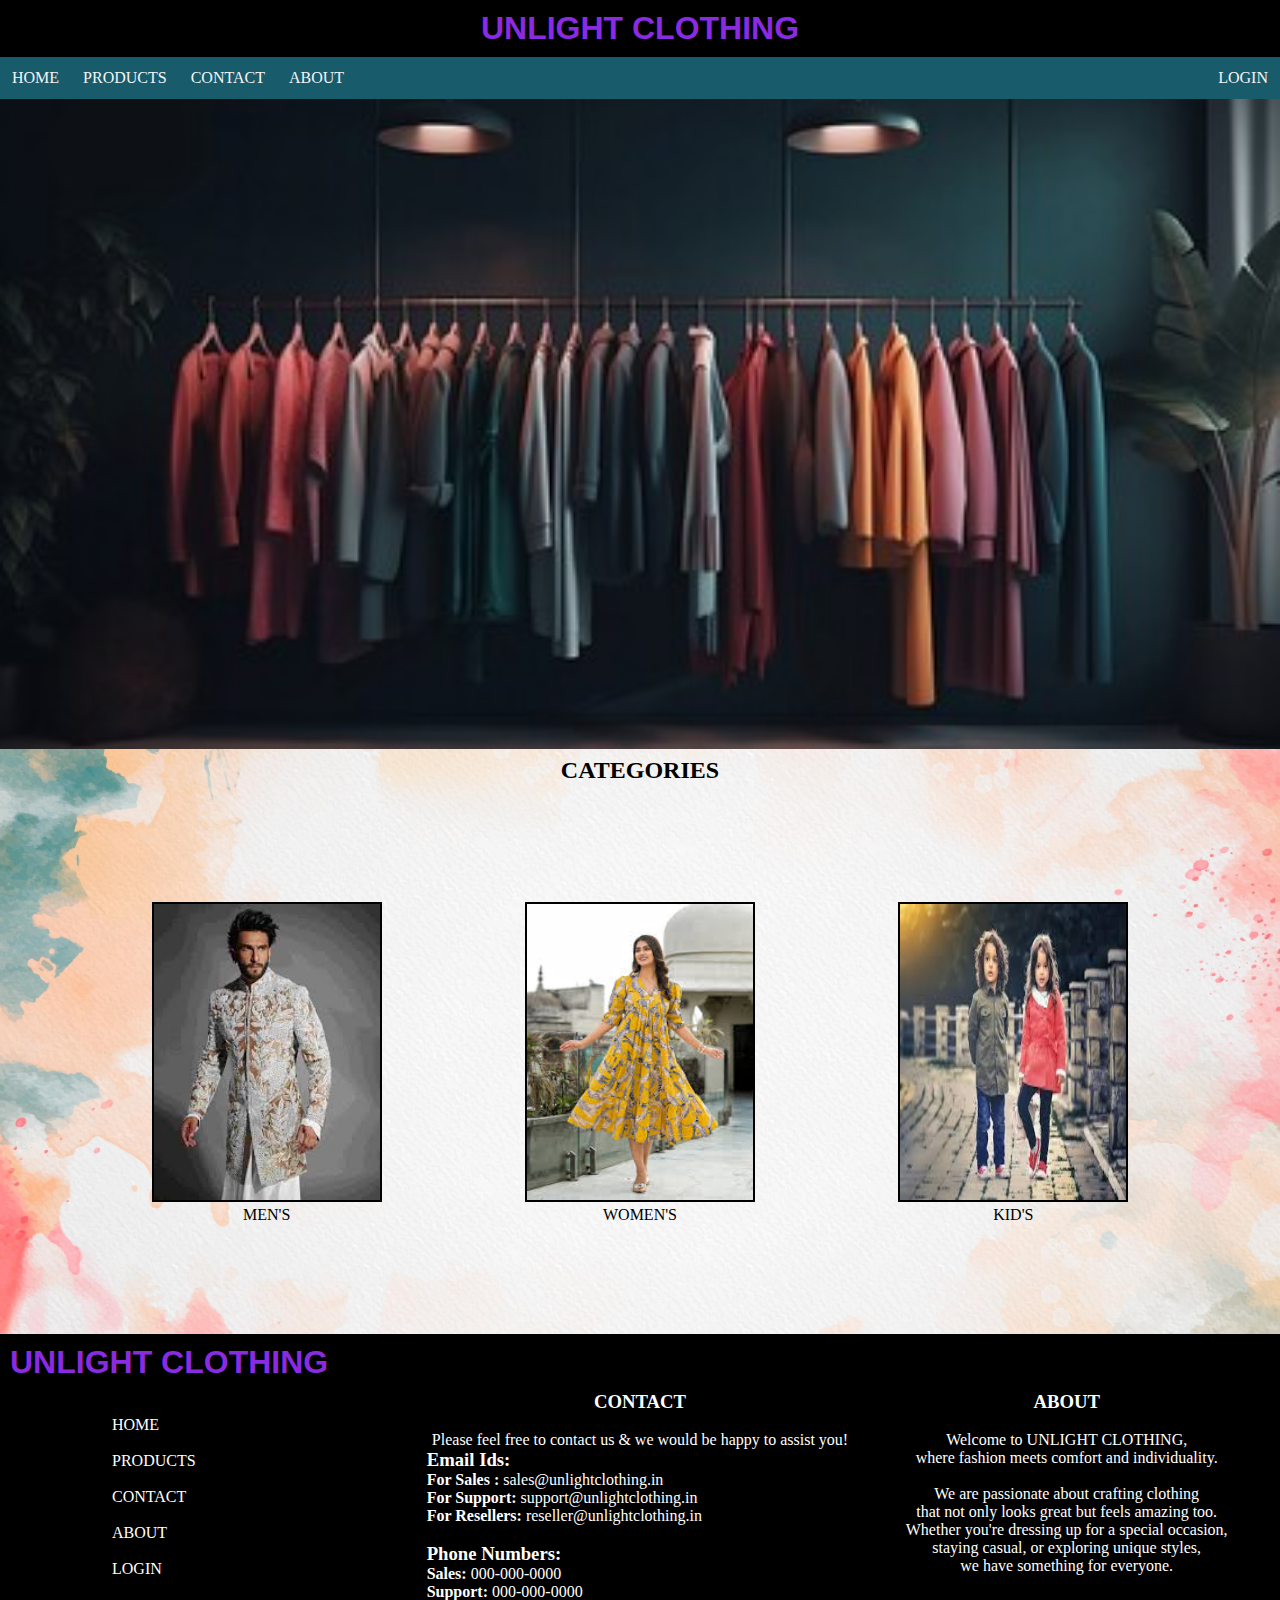
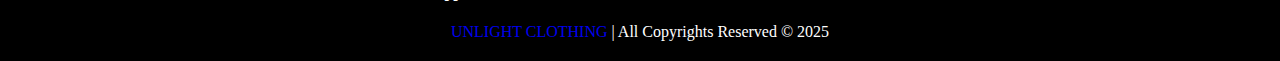
<file: index.html>
<!DOCTYPE html>
<html lang="en">
<head>
    <meta charset="UTF-8">
    <meta name="viewport" content="width=device-width, initial-scale=1.0">
        <title>
            clothing website-Home
        </title>
        <link rel="stylesheet" href="index.css">
    </head>
    <body>
        <div id="main-con">
            <header id="head"><h1>UNLIGHT CLOTHING</h1></header>
            <div id="navbar">
                <ul>
                    <li class="list"><a href="index.html">HOME</a></li>
                    <li class="list"><a href="products.html">PRODUCTS</a></li>
                    <li class="list"><a href="contact.html">CONTACT</a></li>
                    <li class="list"><a href="about.html">ABOUT</a></li>
                    <li class="list" id="right"><a href="login.html">LOGIN</a></li>
                </ul>
            </div>
            <div id="background"></div>
            <section id="background1">
                <header id="hi"><h2>CATEGORIES</h2></header>
            <div class="sub-con">
                <div class="box"><img id="img1" src="image/mens.jpeg" title="MEN'S"width="230" height="300" alt="error"><a href="products.html"><p>MEN'S</p></a></div>
                <div class="box"><img id="img2" src="image/women.jpeg" title="WOMEN'S"width="230" height="300"alt="error"><a href="products.html"><p>WOMEN'S</p></a></div>
                <div class="box"><img id="img3" src="image/kids.jpeg" title="KID'S" width="230" height="300" alt="error"><a href="products.html"><p>KID'S</p></a></div>
            </div>
            </section>
           <footer>
                <h1 id="foot">UNLIGHT CLOTHING</h1>
            <div class="foot">
                <div id="con">
                    <ul id="unorder">
                        <li><a href="index.html">HOME</a></li><br>
                        <li><a href="products.html">PRODUCTS</a></li><br>
                        <li><a href="contact.html">CONTACT</a></li><br>
                        <li><a href="about.html">ABOUT</a></li><br>
                        <li><a href="login.html">LOGIN</a></li>
                    </ul>
                </div>
                <div id="con">
                    <h3 id="align">CONTACT</h3><br>
                        <p id="align">Please feel free to contact us & we would be happy to assist you!<br>
                            <h3>Email Ids:</h3>
                            <b>For Sales :</b> sales@unlightclothing.in<br>
                            <b>For Support:</b> support@unlightclothing.in<br>
                            <b>For Resellers:</b> reseller@unlightclothing.in<br><br>
                                
                            <h3>Phone Numbers:</h3>
                            <b>Sales:</b> 000-000-0000<br>
                            <b>Support:</b> 000-000-0000
                        </p>
                </div>
                <div id="con">
                    <h3 id="align">ABOUT</h3>
                    <p id="align"><br>Welcome to UNLIGHT CLOTHING,<br>where fashion meets comfort and individuality.<br><br>
                        We are passionate about crafting clothing<br>that not only looks great but feels amazing too.<br>
                        Whether you're dressing up for a special occasion,<br> staying casual, or exploring unique styles,<br>
                        we have something for everyone.</p>
                </div>
            </div>
            <p id="copy"><a id="align" href="index.html">UNLIGHT CLOTHING</a> | All Copyrights Reserved © 2025</p>
            </footer>
        </div>
    </body>
</html>
</file>
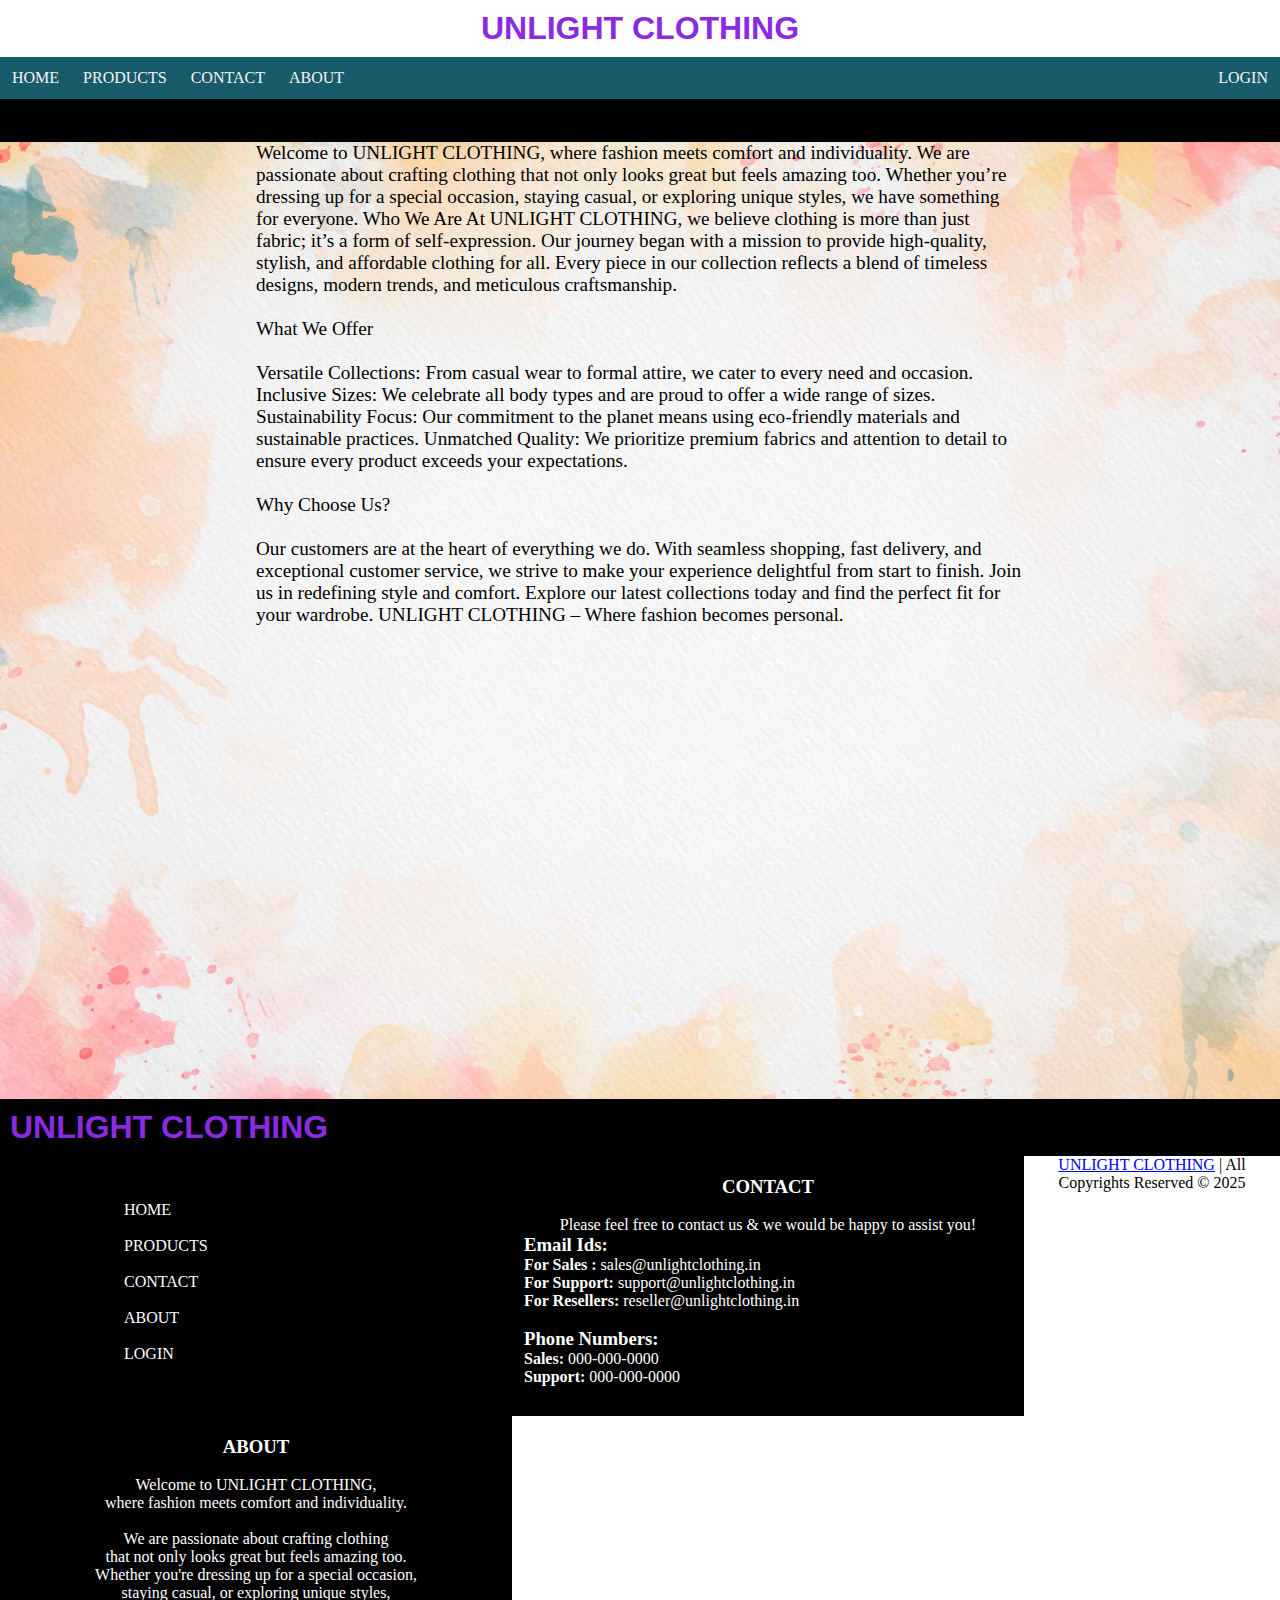
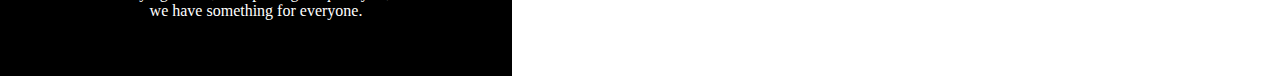
<file: about.html>
<!DOCTYPE html>
<html lang="en">
<head>
    <meta charset="UTF-8">
    <meta name="viewport" content="width=device-width, initial-scale=1.0">
        <title>
            online shopping-clothing website
        </title>
        <link rel="stylesheet" href="about.css">
    </head>
    <body>
         <div id="main-con">
            <header id="head"><h1>UNLIGHT CLOTHING</h1></header>
            <div id="navbar">
                <ul>
                    <li class="list"><a href="index.html">HOME</a></li>
                    <li class="list"><a href="products.html">PRODUCTS</a></li>
                    <li class="list"><a href="contact.html">CONTACT</a></li>
                    <li class="list"><a href="about.html">ABOUT</a></li>
                    <li class="list" id="right"><a href="login.html">LOGIN</a></li>
                </ul>
            </div>
            <div id="background">
                <header><h2>ABOUT</h2></header>
                <div id="details">
                        <p>Welcome to UNLIGHT CLOTHING, where fashion meets comfort and individuality. 
                        We are passionate about crafting clothing that not only looks great but feels amazing too. 
                        Whether you’re dressing up for a special occasion, staying casual, or exploring unique styles, we have something for everyone.
                        
                        Who We Are
                        
                        At UNLIGHT CLOTHING, we believe clothing is more than just fabric; it’s a form of self-expression. 
                        Our journey began with a mission to provide high-quality, stylish, and affordable clothing for all. 
                        Every piece in our collection reflects a blend of timeless designs, modern trends, and meticulous craftsmanship.<br><br>
                        
                        What We Offer<br><br>
                        
                        Versatile Collections: From casual wear to formal attire, we cater to every need and occasion.
                        Inclusive Sizes: We celebrate all body types and are proud to offer a wide range of sizes.
                        Sustainability Focus: Our commitment to the planet means using eco-friendly materials and sustainable practices.
                        Unmatched Quality: We prioritize premium fabrics and attention to detail to ensure every product exceeds your expectations.<br><br>
                        
                        
                        Why Choose Us?<br><br>
                        
                        Our customers are at the heart of everything we do. With seamless shopping, fast delivery, and exceptional customer service, 
                        we strive to make your experience delightful from start to finish.
                        
                        Join us in redefining style and comfort. Explore our latest collections today and find the perfect fit for your wardrobe.
                        UNLIGHT CLOTHING – Where fashion becomes personal.
                    </p>
                </div>
            </div>
            <footer>
                <h1 id="foot">UNLIGHT CLOTHING</h1>
            <div class="foot">
                <div id="con">
                    <ul id="unorder">
                        <li><a href="index.html">HOME</a></li><br>
                        <li><a href="products.html">PRODUCTS</a></li><br>
                        <li><a href="contact.html">CONTACT</a></li><br>
                        <li><a href="about.html">ABOUT</a></li><br>
                        <li><a href="login.html">LOGIN</a></li>
                    </ul>
                </div>
                <div id="con">
                    <h3 id="align">CONTACT</h3><br>
                        <p id="align">Please feel free to contact us & we would be happy to assist you!<br>
                            <h3>Email Ids:</h3>
                            <b>For Sales :</b> sales@unlightclothing.in<br>
                            <b>For Support:</b> support@unlightclothing.in<br>
                            <b>For Resellers:</b> reseller@unlightclothing.in<br><br>
                                
                            <h3>Phone Numbers:</h3>
                            <b>Sales:</b> 000-000-0000<br>
                            <b>Support:</b> 000-000-0000
                        </p>
                </div>
                <div id="con">
                    <h3 id="align">ABOUT</h3>
                    <p id="align"><br>Welcome to UNLIGHT CLOTHING,<br>where fashion meets comfort and individuality.<br><br>
                        We are passionate about crafting clothing<br>that not only looks great but feels amazing too.<br>
                        Whether you're dressing up for a special occasion,<br> staying casual, or exploring unique styles,<br>
                        we have something for everyone.</p>
                </div>
            </div>
            <p id="copy"><a id="align" href="index.html">UNLIGHT CLOTHING</a> | All Copyrights Reserved © 2025</p>
            </footer>
        </div>
    </body>
</html>
</file>
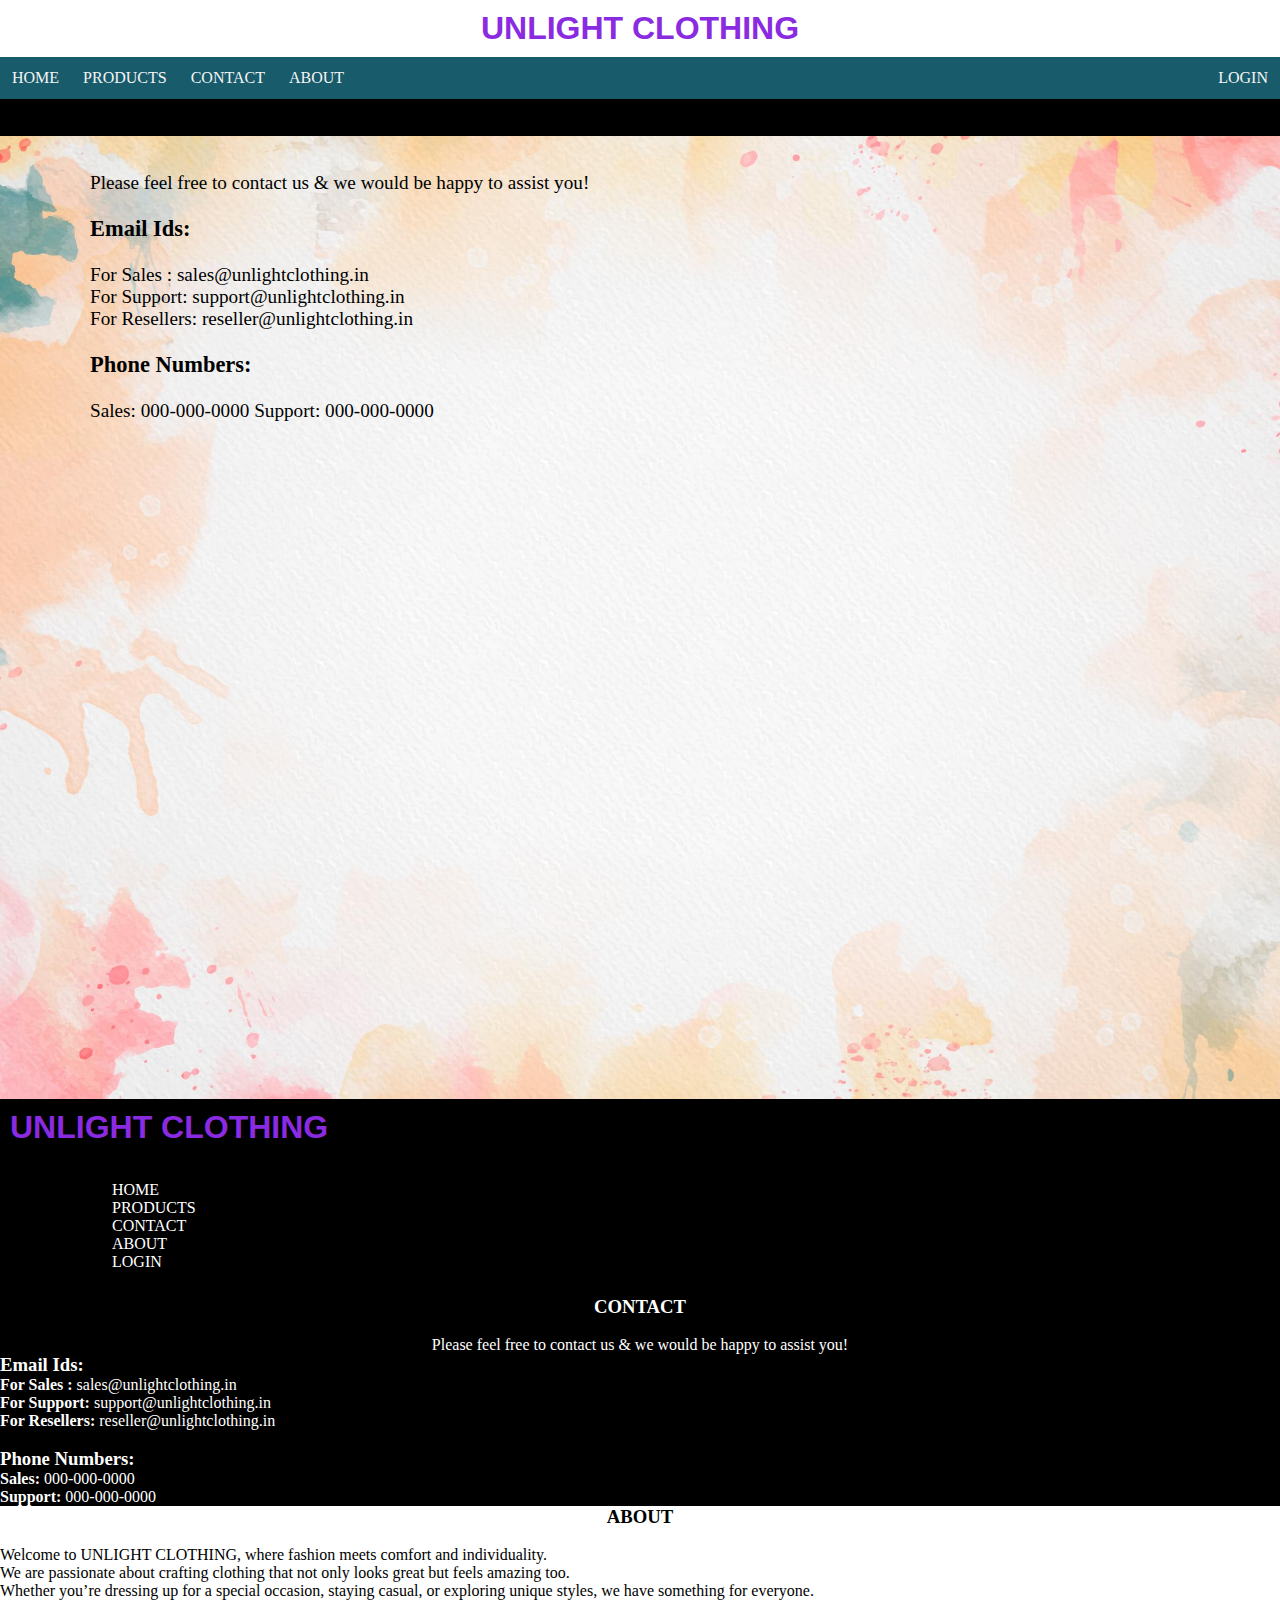
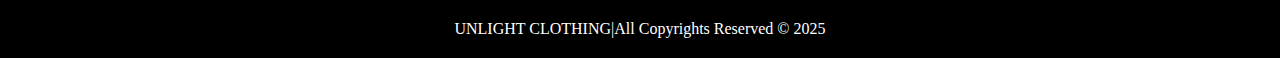
<file: contact.html>
<!DOCTYPE html>
<html lang ="en">
    <head>
        <meta charset="UTF-8">
        <meta name="viewpoint" content="width device-width,initial-scale=1.8">
        <title>
            online shopping-clothing website
        </title>
        <link rel="stylesheet" href="contact.css">
    </head>
    <body>
        <header>
            <h1>UNLIGHT CLOTHING</h1>
        </header>
        <div id="main-con">
            <div id="navbar">
                <ul>
                    <li class="list"><a href="index.html">HOME</a></li>
                    <li class="list"><a href="products.html">PRODUCTS</a></li>
                    <li class="list"><a href="contact.html">CONTACT</a></li>
                    <li class="list"><a href="about.html">ABOUT</a></li>
                    <li class="list" id="right"><a href="login.html">LOGIN</a></li>
                </ul>
            </div>
            <div id="background">
                <h1 id="head">CONTACT US</h1><br><br>
                <div id="details">
                    <p>Please feel free to contact us & we would be happy to assist you!<br><br>
                            <h3>Email Ids:</h3><br>
                            For Sales : sales@unlightclothing.in<br>
                            For Support: support@unlightclothing.in<br>
                            For Resellers: reseller@unlightclothing.in<br><br>
                                
                            <h3>Phone Numbers:</h3><br>
                            Sales: 000-000-0000
                            Support: 000-000-0000
                    </p>
                </div>
            </div>
            <div id="row">
                <footer>
                    <h1 id="foot">UNLIGHT CLOTHING</h1>
                </footer>
                <div>
                    <ul id="unorder">
                        <li><a href="index.html">HOME</a></li>
                        <li><a href="products.html">PRODUCTS</a></li>
                        <li><a href="contact.html">CONTACT</a></li>
                        <li><a href="about.html">ABOUT</a></li>
                        <li><a href="login.html">LOGIN</a></li>
                    </ul>
                </div>
                <div id="con">
                     <p><h3 id="align">CONTACT</h3><br>
                        <p id="align">Please feel free to contact us & we would be happy to assist you!</p>
                            <h3>Email Ids:</h3>
                            <b>For Sales :</b> sales@unlightclothing.in<br>
                            <b>For Support:</b> support@unlightclothing.in<br>
                            <b>For Resellers:</b> reseller@unlightclothing.in<br><br>
                                
                            <h3>Phone Numbers:</h3>
                            <b>Sales:</b> 000-000-0000<br>
                            <b>Support:</b> 000-000-0000
                    </p>
                </div>
                <div id="abo">
                    <p><h3 id="align">ABOUT</h3><br>Welcome to UNLIGHT CLOTHING, where fashion meets comfort and individuality.<br>
                        We are passionate about crafting clothing that not only looks great but feels amazing too.<br>
                        Whether you’re dressing up for a special occasion, staying casual, or exploring unique styles,
                        we have something for everyone.</p>
                </div>
            </div>
            <p id="copy">UNLIGHT CLOTHING|All Copyrights Reserved © 2025</p>
        </div>
    </body>
</html>
</file>
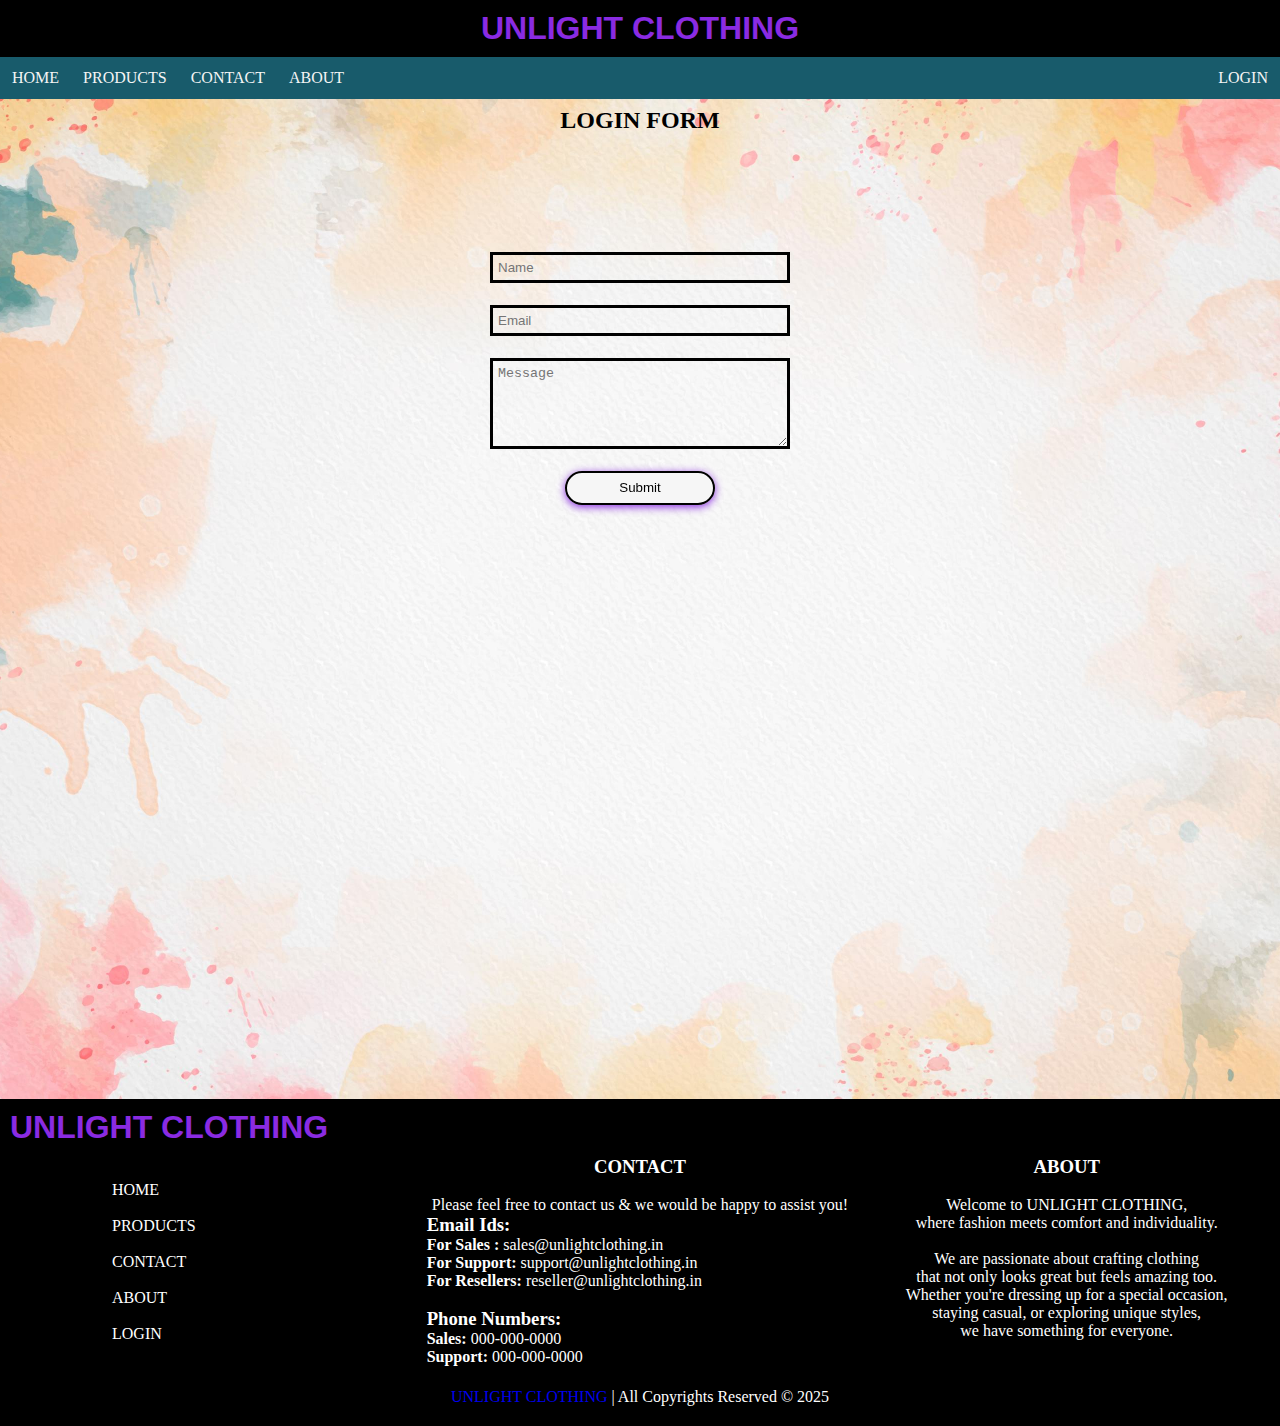
<file: login.html>
<!DOCTYPE html>
<html lang="en">
<head>
    <meta charset="UTF-8">
    <meta name="viewport" content="width=device-width, initial-scale=1.0">
        <title>
            online shopping-clothing website
        </title>
        <link rel="stylesheet" href="login.css">
    </head>
    <body>
        <div id="main-con">
            <header id="head"><h1>UNLIGHT CLOTHING</h1></header>
            <div id="navbar">
                <ul>
                    <li class="list"><a href="index.html">HOME</a></li>
                    <li class="list"><a href="products.html">PRODUCTS</a></li>
                    <li class="list"><a href="contact.html">CONTACT</a></li>
                    <li class="list"><a href="about.html">ABOUT</a></li>
                    <li class="list" id="right"><a href="login.html">LOGIN</a></li>
                </ul>
            </div>
            <div id="background">
                <header><h2>LOGIN FORM</h2></header><br><br>
                <div id="form-con">
                <table>
                    <form action="" method="">
                        <tr><td><input type="text" class="size" placeholder="Name" required></td></tr>
                        <tr><td><input type="email" class="size" placeholder="Email" required ></td></tr>
                        <tr><td><textarea name="Message" class="size" placeholder="Message" rows="5" cols="60"></textarea></td></tr>
                        <tr><td id="btn"><input type="submit" id="sub" value="Submit"></td></tr>
                    </form>
                </table>
                </div>
            </div>
              <footer>
                <h1 id="foot">UNLIGHT CLOTHING</h1>
            <div class="foot">
                <div id="con">
                    <ul id="unorder">
                        <li><a href="index.html">HOME</a></li><br>
                        <li><a href="products.html">PRODUCTS</a></li><br>
                        <li><a href="contact.html">CONTACT</a></li><br>
                        <li><a href="about.html">ABOUT</a></li><br>
                        <li><a href="login.html">LOGIN</a></li>
                    </ul>
                </div>
                <div id="con">
                    <h3 id="align">CONTACT</h3><br>
                        <p id="align">Please feel free to contact us & we would be happy to assist you!<br>
                            <h3>Email Ids:</h3>
                            <b>For Sales :</b> sales@unlightclothing.in<br>
                            <b>For Support:</b> support@unlightclothing.in<br>
                            <b>For Resellers:</b> reseller@unlightclothing.in<br><br>
                                
                            <h3>Phone Numbers:</h3>
                            <b>Sales:</b> 000-000-0000<br>
                            <b>Support:</b> 000-000-0000
                        </p>
                </div>
                <div id="con">
                    <h3 id="align">ABOUT</h3>
                    <p id="align"><br>Welcome to UNLIGHT CLOTHING,<br>where fashion meets comfort and individuality.<br><br>
                        We are passionate about crafting clothing<br>that not only looks great but feels amazing too.<br>
                        Whether you're dressing up for a special occasion,<br> staying casual, or exploring unique styles,<br>
                        we have something for everyone.</p>
                </div>
            </div>
            <p id="copy"><a id="align" href="index.html">UNLIGHT CLOTHING</a> | All Copyrights Reserved © 2025</p>
            </footer>
    </body>
</html>
</file>
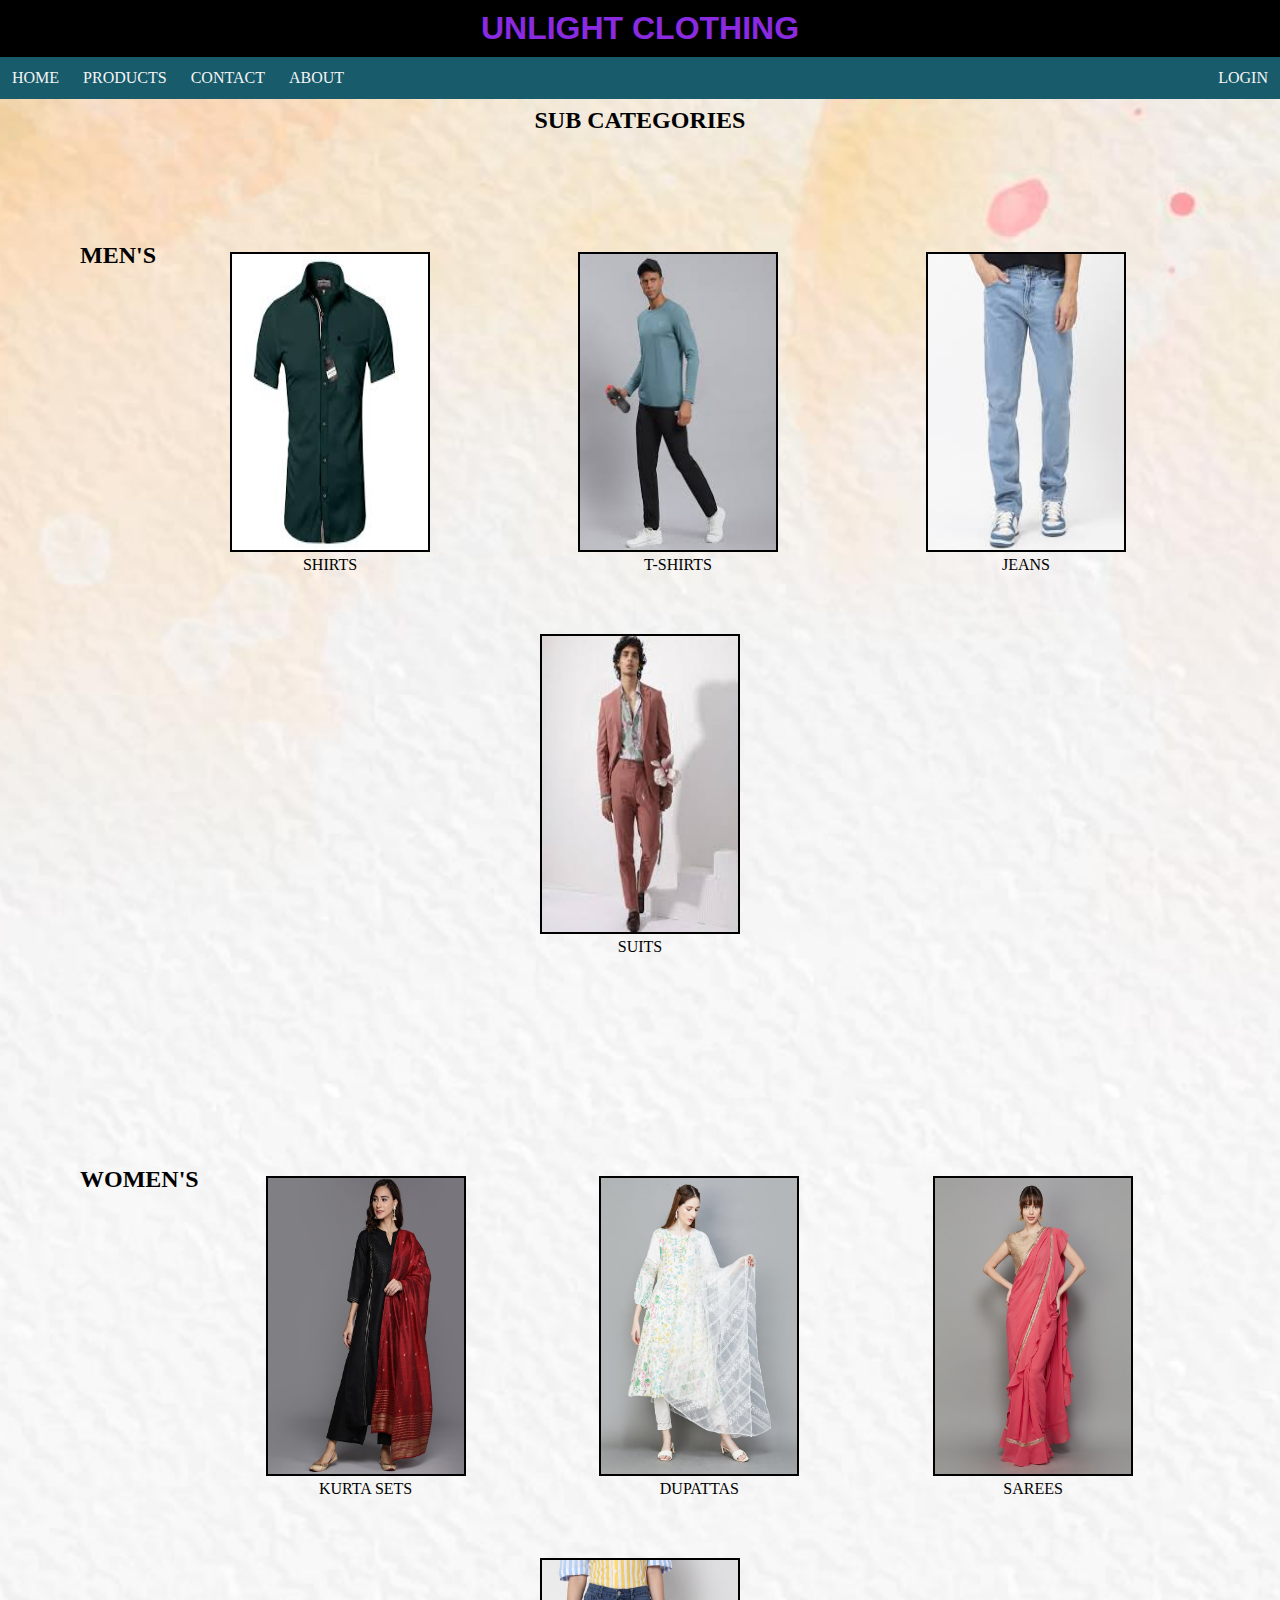
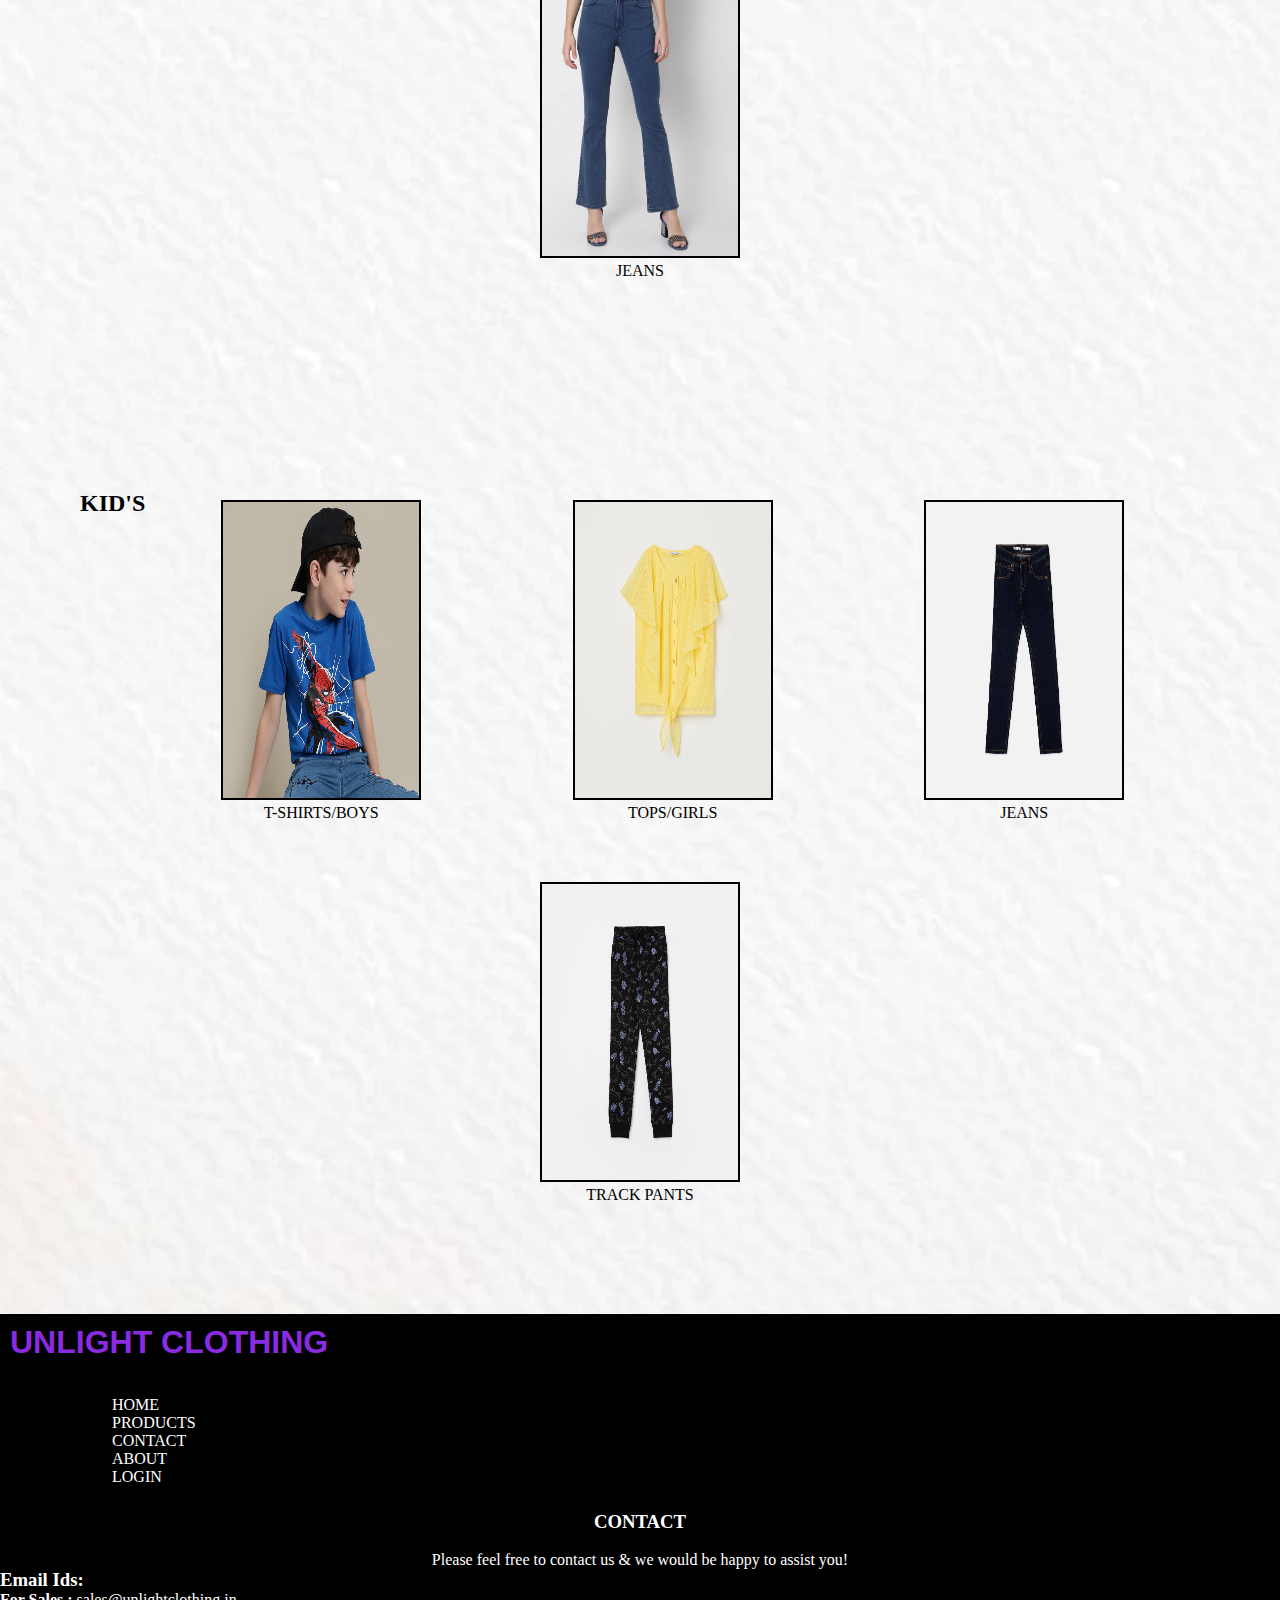
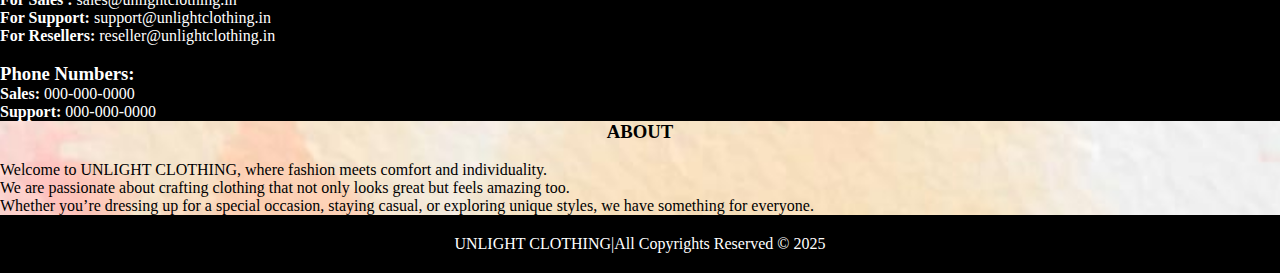
<file: products.html>
<!DOCTYPE html>
<html lang ="en">
    <head>
        <meta charset="UTF-8">
        <meta name="viewpoint" content="width device-width,initial-scale=1.8">
        <title>
            online shopping-clothing website
        </title>
        <link rel="stylesheet" href="products.css">
    </head>
    <body>
        <header id="head">
            <h1>UNLIGHT CLOTHING</h1>
        </header>
        <div id="main-con">
            <div id="navbar">
                <ul>
                    <li class="list"><a href="index.html">HOME</a></li>
                    <li class="list"><a href="products.html">PRODUCTS</a></li>
                    <li class="list"><a href="contact.html">CONTACT</a></li>
                    <li class="list"><a href="about.html">ABOUT</a></li>
                    <li class="list" id="right"><a href="login.html">LOGIN</a></li>
                </ul>
            </div>
            <div id="background1">
              <header><h2>SUB CATEGORIES</h2></header>
                <div class="sub-con">
                    <div class="sub"><h2>MEN'S</h2></div>
                    <div class="box"><img id="img1" src="image/SHIRTS.jpeg" title="SHIRTS"width="200" height="300" alt="error"><p>SHIRTS</p></div>
                    <div class="box"><img id="img2" src="image/T-SHIRTS FULL.jpeg" title="T-SHIRTS"width="200" height="300"alt="error"><p>T-SHIRTS</p></div>
                    <div class="box"><img id="img3" src="image/JEANS.jpeg" title="JEANS" width="200" height="300" alt="error"><p>JEANS</p></div>
                    <div class="box"><img id="img4" src="image/SUITS.jpeg" title="SUITS" width="200" height="300" alt="error"><p>SUITS</p></div>
                </div>
                <div class="sub-con">
                    <div class="sub"><h2>WOMEN'S</h2></div>
                    <div class="box"><img id="img1" src="image/kurta.jpg" title="KURTA SETS"width="200" height="300" alt="error"><p>KURTA SETS</p></div>
                    <div class="box"><img id="img2" src="image/dupatta.jpg" title="DUPATTAS"width="200" height="300"alt="error"><p>DUPATTAS</p></div>
                    <div class="box"><img id="img3" src="image/saree.jpg" title="SAREES" width="200" height="300" alt="error"><p>SAREES</p></div>
                    <div class="box"><img id="img4" src="image/jeans.jpg" title="JEANS" width="200" height="300" alt="error"><p>JEANS</p></div>
                </div>
                <div class="sub-con">
                    <div class="sub"><h2>KID'S</h2></div>
                    <div class="box"><img id="img1" src="image/kids tshirt.jpg" title="T-SHIRTS FOR BOYS"width="200" height="300" alt="error"><p>T-SHIRTS/BOYS</p></div>
                    <div class="box"><img id="img2" src="image/tops.jpg" title="TOPS FOR GIRLS"width="200" height="300"alt="error"><p>TOPS/GIRLS</p></div>
                    <div class="box"><img id="img3" src="image/KIDS JEANS.jpg" title="JEANS" width="200" height="300" alt="error"><p>JEANS</p></div>
                    <div class="box"><img id="img4" src="image/TRACK PANTS.jpg" title="TRACK PANTS" width="200" height="300" alt="error"><p>TRACK PANTS</p></div>
                </div>
            </div>
            <div id="row">
                <footer>
                    <h1 id="foot">UNLIGHT CLOTHING</h1>
                </footer>
                <div>
                    <ul id="unorder">
                        <li><a href="index.html">HOME</a></li>
                        <li><a href="products.html">PRODUCTS</a></li>
                        <li><a href="contact.html">CONTACT</a></li>
                        <li><a href="about.html">ABOUT</a></li>
                        <li><a href="login.html">LOGIN</a></li>
                    </ul>
                </div>
                <div id="con">
                     <p><h3 id="align">CONTACT</h3><br>
                        <p id="align">Please feel free to contact us & we would be happy to assist you!</p>
                            <h3>Email Ids:</h3>
                            <b>For Sales :</b> sales@unlightclothing.in<br>
                            <b>For Support:</b> support@unlightclothing.in<br>
                            <b>For Resellers:</b> reseller@unlightclothing.in<br><br>
                                
                            <h3>Phone Numbers:</h3>
                            <b>Sales:</b> 000-000-0000<br>
                            <b>Support:</b> 000-000-0000
                    </p>
                </div>
                <div id="abo">
                    <p><h3 id="align">ABOUT</h3><br>Welcome to UNLIGHT CLOTHING, where fashion meets comfort and individuality.<br>
                        We are passionate about crafting clothing that not only looks great but feels amazing too.<br>
                        Whether you’re dressing up for a special occasion, staying casual, or exploring unique styles,
                        we have something for everyone.</p>
                </div>
            </div>
            <p id="copy">UNLIGHT CLOTHING|All Copyrights Reserved © 2025</p>
        </div>
    </body>
</html>
</file>
<file: index.css>
*{
    box-sizing:border-box;
    margin:0;
    padding:0;
}
#head{
    background-color: black;
}
header h1{
    text-align: center;
    font-family: Arial, Helvetica, sans-serif;
    padding: 10px;
    color: blueviolet;
}
header h2{
    text-align: center;
    font-family:Georgia, 'Times New Roman', Times, serif;
    padding: 8px;
    color:black;
}
#navbar{
    position: sticky;
    top: 0;
}
ul{
    list-style-type: none;
    overflow: hidden;
    background-color: rgb(24, 91, 107);
}
.list{
    float:left;
}
.list a{
    display: block;
    padding: 12px 12px;
    color: whitesmoke;
    text-decoration: none;
}
.list a:hover{
    color: black;
    border-radius: 18px;
}
#right{
    float: right;
}
#background{
    max-width: 100%;
    height: 650px;
    background-image: url(image/background.jpg);
    background-repeat: no-repeat;
    background-size: cover;
    background-position: center;
    
}
#background1{
    max-width: 100%;
    background-image: url(image/backgroundimage.jpg);
    background-repeat: no-repeat;
    background-size: cover;
    background-position: center;
}
.sub-con{
    display: flex;
    flex-wrap: wrap;
    padding: 80px;
}
.box{
    padding: 30px;
    background-size: cover;
    background-position: center;
    text-align: center;
    flex: 33%;
}
.box img{
    border: 2px solid black;
}
.box a{
    text-decoration: none;
    color: black;
}

/* footer */

.foot{
    display: flex;
    flex-wrap: wrap;
    background-color: black;
}
#con{
    flex:33%;
    color: white;
    background-color: black;
}
#foot{
    background-color: black;
    font-family: Arial, Helvetica, sans-serif;
    padding: 10px;
    color: blueviolet;
}
#unorder{
    list-style-type: none;
    margin:0;
    padding: 25px 100px;
    overflow: hidden;
    background-color:black;
}
li a{
    color: white;
    text-decoration: none;
    padding: 12px 12px;
}
li a:hover{
    color: blueviolet;
}
#copy{
    background-color: black;
    color: white;
    padding: 20px;
}
#copy,#align{
    text-align: center;
    text-decoration: none;
}

/*responsive*/

@media (max-width:905px) {
    .foot{
        display: flex;
        flex-direction: column;
        text-align: center;
    }
    #foot{
        text-align: center;
    }
    #con{
        margin-bottom: 30px;
    }
}
</file>
<file: about.css>
*{
    box-sizing:border-box;
    margin:0;
    padding:0;
}
#main-con{
    max-width:100%;
    height: 1000px;
}
header{
    background-color:black;
}
header h1{
    text-align: center;
    font-family: Arial, Helvetica, sans-serif;
    padding: 10px;
    color: blueviolet;
}
header h2{
    text-align: center;
    font-family:Georgia, 'Times New Roman', Times, serif;
    padding: 8px;
    color:black;
}
#navbar{
    position: sticky;
    top:0;
}
ul{
    list-style-type: none;
    margin:0;
    padding: 0;
    overflow: hidden;
    background-color: rgb(24, 91, 107);
}
.list{
    float:left;
}
.list a{
    display: block;
    padding: 12px 12px;
    color: whitesmoke;
    text-decoration: none;
}
.list a:hover{
    background-color: brown;
}
#right{
    float: right;
}
#background{
    max-width: 100%;
    height: 1000px;
    background-image: url(image/backgroundimage.jpg);
    background-repeat: no-repeat;
    background-size: cover;
    background-position: center;
}
#head{
    text-align: center;
    background: none;
    color:black;
}
#details{
    max-width:60%;
    margin: auto;
    color:black;
    font-size: larger;
    text-align:left;
}
#foot{
    background-color: black;
    font-family: Arial, Helvetica, sans-serif;
    padding: 10px;
    color: blueviolet;
}
#unorder{
    width: 30%;
    height: 260px;
    margin:auto;
    float: left;
    list-style-type: none;
    margin:0;
    padding: 25px 100px;
    overflow: hidden;
    background-color:black;
}
li a{
    color: white;
    text-decoration: none;
    padding: 12px 12px;
}
#row{
    max-width: 100%;
    height: 90px;
    margin:auto;
    background-color: black;
}
#con,#abo{
    width: 40%;
    height: 260px;
    float: left;
    margin:auto;
    padding: 20px 12px;
    color: white;
    background-color: black;
}
#abo{
    width: 30%;
}
#copy,#align{
    text-align: center;
}
</file>
<file: contact.css>
*{
    box-sizing:border-box;
    margin:0;
    padding:0;
}
#head{
    background-color: black;
}
header h1{
    text-align: center;
    font-family: Arial, Helvetica, sans-serif;
    padding: 10px;
    color: blueviolet;
}
header h2{
    text-align: center;
    font-family:Georgia, 'Times New Roman', Times, serif;
    padding: 8px;
    padding-bottom: 80px;
    color:black;
}
#navbar{
    position: sticky;
    top: 0;
}
ul{
    list-style-type: none;
    overflow: hidden;
    background-color: rgb(24, 91, 107);
}
.list{
    float:left;
}
.list a{
    display: block;
    padding: 12px 12px;
    color: whitesmoke;
    text-decoration: none;
}
.list a:hover{
    color: black;
    border-radius: 18px;
}
#right{
    float: right;
}

/* Row-1*/

#background{
    max-width: 100%;
    height: 1000px;
    background-image: url(image/backgroundimage.jpg);
    background-repeat: no-repeat;
    background-size: cover;
    background-position: center;
}
#details{
    align-items: center;
    color:black;
    font-size: larger;
    margin-left: 90px;
}

/* footer */

.foot{
    display: flex;
    flex-wrap: wrap;
    background-color: black;
}
#con{
    flex:33%;
    color: white;
    background-color: black;
}
#foot{
    background-color: black;
    font-family: Arial, Helvetica, sans-serif;
    padding: 10px;
    color: blueviolet;
}
#unorder{
    list-style-type: none;
    margin:0;
    padding: 25px 100px;
    overflow: hidden;
    background-color:black;
}
li a{
    color: white;
    text-decoration: none;
    padding: 12px 12px;
}
li a:hover{
    color: blueviolet;
}
#copy{
    background-color: black;
    color: white;
    padding: 20px;
}
#copy,#align{
    text-align: center;
    text-decoration: none;
}

/*responsive*/

@media (max-width:905px) {
    .foot{
        display: flex;
        flex-direction: column;
        text-align: center;
    }
    #foot{
        text-align: center;
    }
    #con{
        margin-bottom: 30px;
    }
}
</file>
<file: login.css>
*{
    box-sizing:border-box;
    margin:0;
    padding:0;
}
#head{
    background-color: black;
}
header h1{
    text-align: center;
    font-family: Arial, Helvetica, sans-serif;
    padding: 10px;
    color: blueviolet;
}
header h2{
    text-align: center;
    font-family:Georgia, 'Times New Roman', Times, serif;
    padding: 8px;
    padding-bottom: 80px;
    color:black;
}
#navbar{
    position: sticky;
    top: 0;
}
ul{
    list-style-type: none;
    overflow: hidden;
    background-color: rgb(24, 91, 107);
}
.list{
    float:left;
}
.list a{
    display: block;
    padding: 12px 12px;
    color: whitesmoke;
    text-decoration: none;
}
.list a:hover{
    color: black;
    border-radius: 18px;
}
#right{
    float: right;
}

/* row-1*/

#background{
    max-width: 100%;
    height: 1000px;
    background-image: url(image/backgroundimage.jpg);
    background-repeat: no-repeat;
    background-size: cover;
    background-position: center;
}
#form-con{
    display: flex;
    justify-content: center;
    align-items: center;
}
.size{
    width: 300px;
    margin-bottom: 20px;
    padding: 5px;
    background-color: transparent;
    border: 3px solid black;
}
#sub{
    width: 150px;
    line-height: 30px;
    text-align: center;
    cursor: pointer;
    background-color:transparent;
    border:2px solid black;
    border-radius: 30px 30px;
    box-shadow: 0px 2px 8px blueviolet;
    backdrop-filter: blur(20px);
    transition: all 0.4s;
    transform: translateY(-4px);    
}
#sub:hover{
    box-shadow:none;
    transform: translateY(0px);
    border: 1px solid gray;
}
#btn{
    text-align: center;
}

/* footer */

.foot{
    display: flex;
    flex-wrap: wrap;
    background-color: black;
}
#con{
    flex:33%;
    color: white;
    background-color: black;
}
#foot{
    background-color: black;
    font-family: Arial, Helvetica, sans-serif;
    padding: 10px;
    color: blueviolet;
}
#unorder{
    list-style-type: none;
    margin:0;
    padding: 25px 100px;
    overflow: hidden;
    background-color:black;
}
li a{
    color: white;
    text-decoration: none;
    padding: 12px 12px;
}
li a:hover{
    color: blueviolet;
}
#copy{
    background-color: black;
    color: white;
    padding: 20px;
}
#copy,#align{
    text-align: center;
    text-decoration: none;
}

/*responsive*/

@media (max-width:905px) {
    .foot{
        display: flex;
        flex-direction: column;
        text-align: center;
    }
    #foot{
        text-align: center;
    }
    #con{
        margin-bottom: 30px;
    }
}
</file>
<file: products.css>
*{
    box-sizing:border-box;
    margin:0;
    padding:0;
}
body{
    max-width: 100%;
    background-image: url(image/backgroundimage.jpg);
    background-repeat: no-repeat;
    background-size: cover;
    background-position: center;
    
}
#head{
    background-color: black;
}
header h1{
    text-align: center;
    font-family: Arial, Helvetica, sans-serif;
    padding: 10px;
    color: blueviolet;
}
header h2{
    text-align: center;
    font-family:Georgia, 'Times New Roman', Times, serif;
    padding: 8px;
    color:black;
}
#navbar{
    position: sticky;
    top: 0;
}
ul{
    list-style-type: none;
    overflow: hidden;
    background-color: rgb(24, 91, 107);
}
.list{
    float:left;
}
.list a{
    display: block;
    padding: 12px 12px;
    color: whitesmoke;
    text-decoration: none;
}
.list a:hover{
    color: black;
    border-radius: 18px;
}
#right{
    float: right;
}

/*row-1*/

.sub-con{
    display: flex;
    flex-wrap: wrap;
    padding: 80px;
}
.sub{
    text-align: center;
    padding-top: 20px;

}
.box{
    padding: 30px;
    background-size: cover;
    background-position: center;
    text-align: center;
    flex: 25%;
}
.box img{
    border: 2px solid black;
}

/* footer */

.foot{
    display: flex;
    flex-wrap: wrap;
    background-color: black;
}
#con{
    flex:33%;
    color: white;
    background-color: black;
}
#foot{
    background-color: black;
    font-family: Arial, Helvetica, sans-serif;
    padding: 10px;
    color: blueviolet;
}
#unorder{
    list-style-type: none;
    margin:0;
    padding: 25px 100px;
    overflow: hidden;
    background-color:black;
}
li a{
    color: white;
    text-decoration: none;
    padding: 12px 12px;
}
li a:hover{
    color: blueviolet;
}
#copy{
    background-color: black;
    color: white;
    padding: 20px;
}
#copy,#align{
    text-align: center;
    text-decoration: none;
}

/*responsive*/

@media (max-width:905px) {
    .foot{
        display: flex;
        flex-direction: column;
        text-align: center;
    }
    #foot{
        text-align: center;
    }
    #con{
        margin-bottom: 30px;
    }
}
</file>
